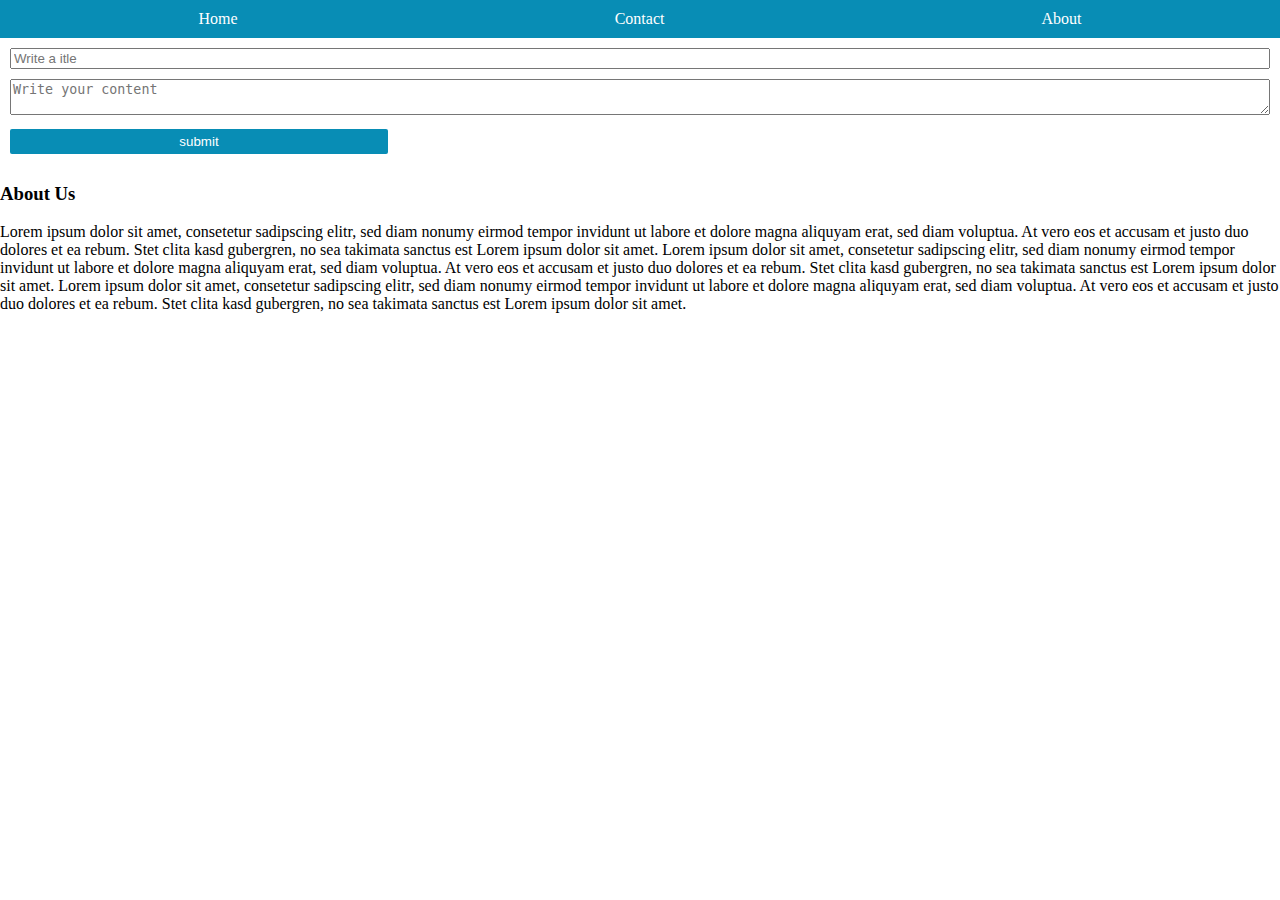
<file: contact.html>
<!DOCTYPE html>
<html lang="en">
  <head>
    <meta charset="UTF-8" />
    <meta http-equiv="X-UA-Compatible" content="IE=edge" />
    <meta name="viewport" content="width=device-width, initial-scale=1.0" />
    <link rel="stylesheet" text="text/css" href="stylesheets/global.css" />
    <title>Contact</title>
  </head>
  <body>
    <nav>
      <ul>
        <li>
          <a href="index.html">Home</a>
        </li>
        <li>
          <a href="contact.html">Contact</a>
        </li>
        <li>
          <a href="#about">About</a>
        </li>
      </ul>
    </nav>
    <form action="#">
      <input type="text" placeholder="Write a itle" /><br />
      <textarea placeholder="Write your content"></textarea><br />
      <button type="submit">submit</button>
    </form>
    <footer id="about">
      <h3>About Us</h3>
      <p>
        Lorem ipsum dolor sit amet, consetetur sadipscing elitr, sed diam nonumy
        eirmod tempor invidunt ut labore et dolore magna aliquyam erat, sed diam
        voluptua. At vero eos et accusam et justo duo dolores et ea rebum. Stet
        clita kasd gubergren, no sea takimata sanctus est Lorem ipsum dolor sit
        amet. Lorem ipsum dolor sit amet, consetetur sadipscing elitr, sed diam
        nonumy eirmod tempor invidunt ut labore et dolore magna aliquyam erat,
        sed diam voluptua. At vero eos et accusam et justo duo dolores et ea
        rebum. Stet clita kasd gubergren, no sea takimata sanctus est Lorem
        ipsum dolor sit amet. Lorem ipsum dolor sit amet, consetetur sadipscing
        elitr, sed diam nonumy eirmod tempor invidunt ut labore et dolore magna
        aliquyam erat, sed diam voluptua. At vero eos et accusam et justo duo
        dolores et ea rebum. Stet clita kasd gubergren, no sea takimata sanctus
        est Lorem ipsum dolor sit amet.
      </p>
    </footer>
  </body>
</html>
</file>
<file: stylesheets/global.css>
html,
body {
  padding: 0;
  margin: 0;
}

nav ul {
  display: flex;
  list-style-type: none;
  justify-content: space-around;
  background-color: #088db5;
  padding: 10px;
  margin: 0;
}

nav ul a {
  color: white;
  text-decoration: none;
}

nav ul a:hover {
  color: #a0c0c9;
  transition: all 0.3s;
}

nav ul {
  display: flex;
  justify-content: space-around;
  background-color: #088db5;
  padding: 10px;
  margin: 0;
}

form {
  padding: 10px;
}

form input,
form textarea {
  width: 100%;
  box-sizing: border-box;
  margin-bottom: 10px;
}

form button {
  width: 30%;
  padding: 5px;
  background-color: #088db5;
  border: none;
  border-radius: 2px;
  color: white;
  transition: all 0.2s;
}

form button:hover {
  background: #08b8ee;
}

form button:active {
  box-shadow: inset 3px 2px 15px -5px #252525;
}
</file>
